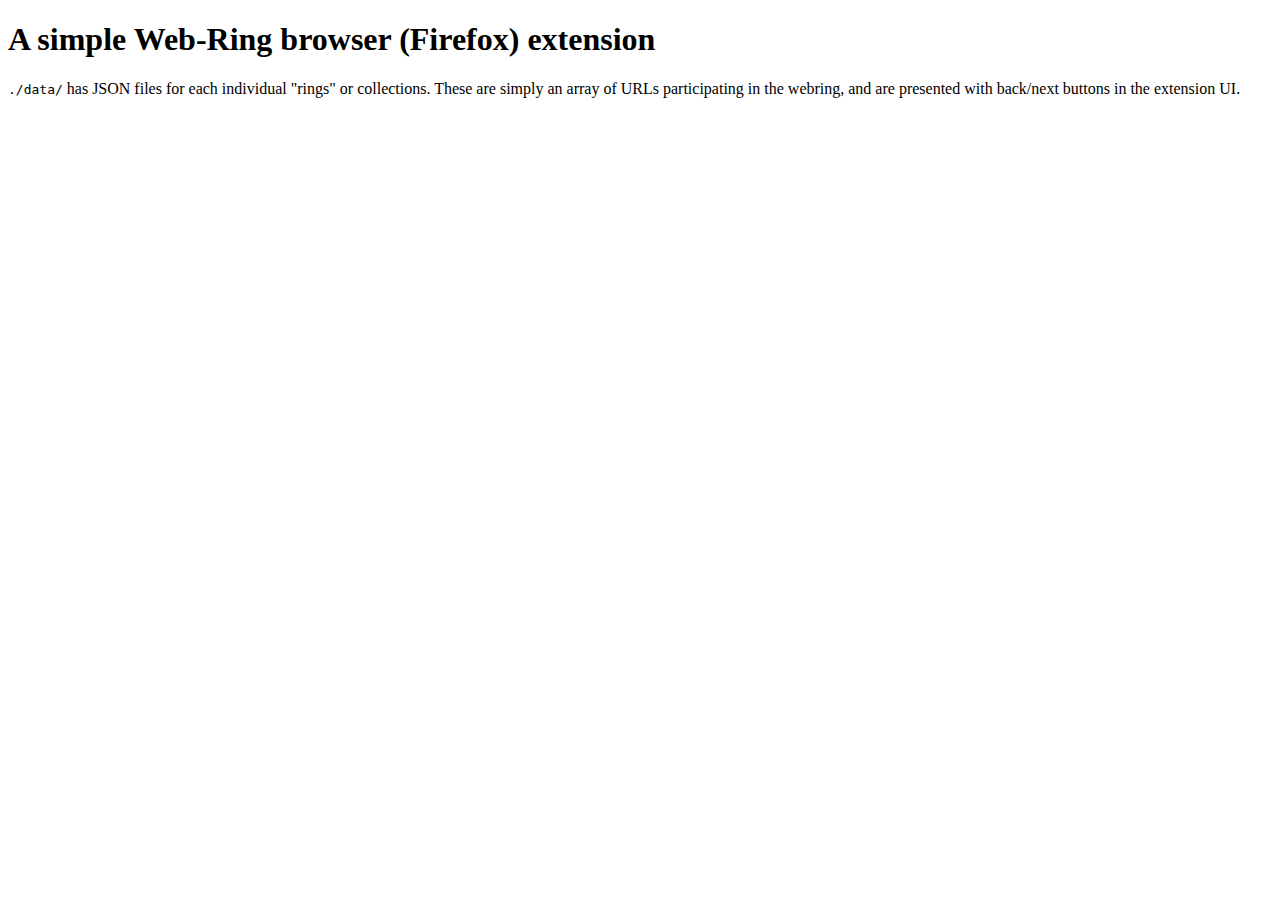
<file: index.html>
<!DOCTYPE html>
<html>
<head>
  <meta charset="utf-8">
  <title>A simple Web-Ring browser (Firefox) extension</title>
</head>

<body>
  <h1>A simple Web-Ring browser (Firefox) extension</h1>

  <p>
    <code>./data/</code> has JSON files for each individual "rings" or collections. These are simply an array of URLs participating in the webring, and are presented with back/next buttons in the extension UI. 
  </p>
  <p>
  </p>
</body>

</html>
</file>
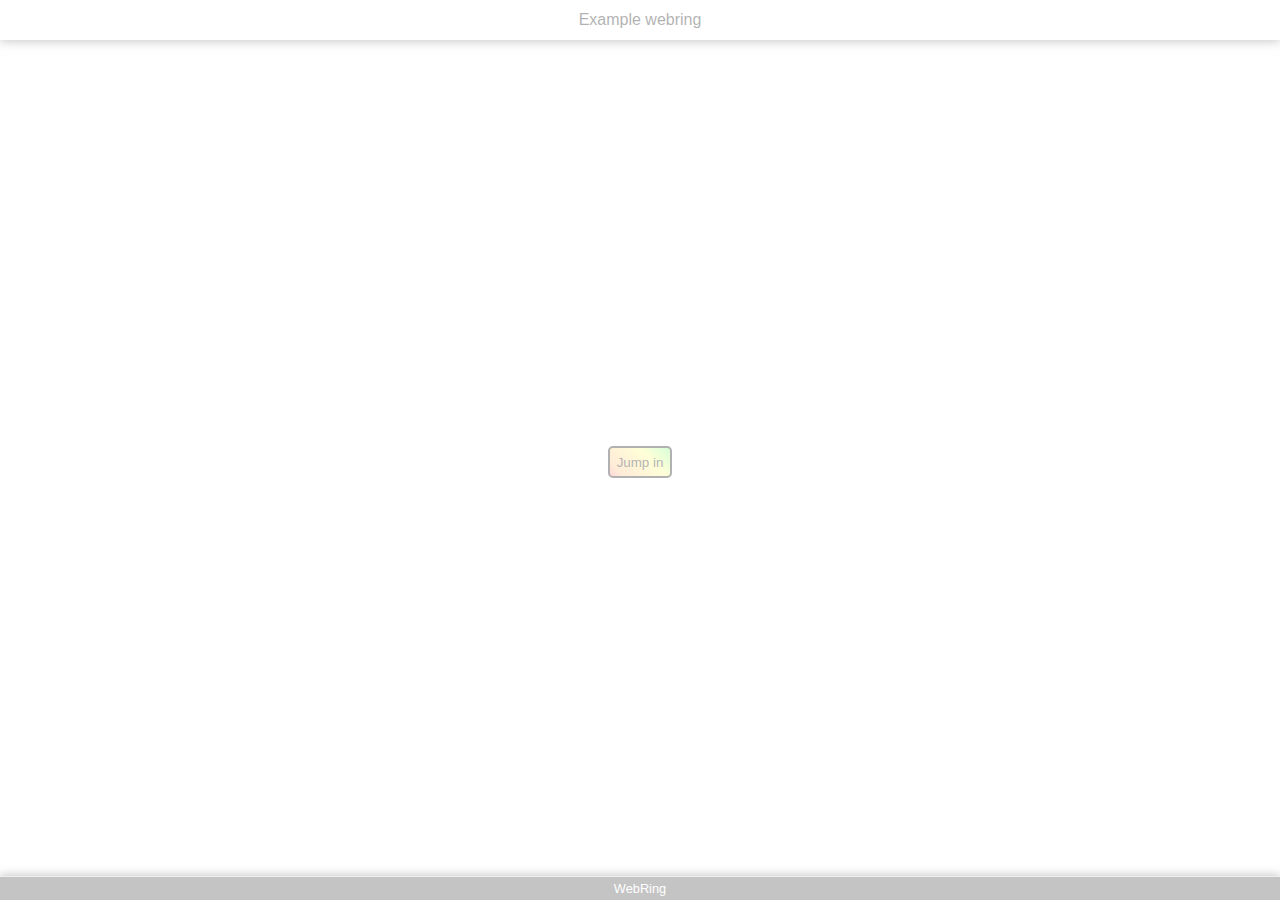
<file: src/ui/panel.html>
<!DOCTYPE html>
<html lang="en">
<head>
  <meta charset="utf-8">
  <title>WebRing</title>
  <link href="./panel.css" rel="stylesheet">
  <script src="./panel.js"></script>
</head>
<body>
  <panel-ui class="panel-ui loading">
    <details id="metadata">
      <summary>
        <h1>Example webring</h1>
      </summary>
      <select id="ring-chooser" size="2">
        <option value="ring0" selected>Example webring</option>
        <option value="ring1">A different webring by Foo</option>
      </select>
    </details>
    <section id="toolbar">
      <button class="toolbar-item" id="back-btn"><span class="arrow">&lt;</span> Back</button>
      <span class="toolbar-item" id="posn-label">1 of 8</span>
      <button class="toolbar-item" id="next-btn">Next <span class="arrow">&gt;</span></button>
      <button class="toolbar-item" id="jump-btn">Jump in</button>
    </section>
    <footer>
      WebRing <span id="version"></span>
    </footer>
  </panel-ui>
</body>
</html>
</file>
<file: src/ui/panel.css>
:root {
  --coral: hsl(0, 100%, 75%);
  --peach: hsl(30, 100%, 75%);
  --yellow: hsl(60, 100%, 75%);
  --green: hsl(120, 100%, 75%);

  --border-color: #ccc;
  --rainbow: linear-gradient(45deg, var(--coral), var(--peach) 15%, var(--yellow) 65%, var(--green) 100%);
}

html, body {
  margin: 0;
  padding: 0;
  font-size: 16px;
}
body {
  display: flex;
  flex-direction: row;
  font-family: sans-serif;
  text-align: center;
  height: 100vh;
  min-width: 250px;
  min-height: 250px;
}

@media (prefers-color-scheme: dark) {
  body {
    background: black;
    color: white;
  }
}

.panel-ui {
  display: flex;
  flex-direction: column;
  width: 100vw;
  transition: opacity 0.4s;
  padding-top: 3em;
}

.panel-ui.loading {
  opacity: 0.3;
  pointer-events: none;
}

details#metadata {
  box-shadow: 0 1px 10px rgba(0,0,0,0.75);
  position: absolute;
  top: 0;
  left: 0;
  right: 0;
  z-index: 1;
}

details#metadata > summary {
  list-style-type: none;
  background: url('chrome://global/skin/icons/arrow-down.svg') no-repeat top 13px right 12px;
  background-size: 16px;
  padding-inline: 30px;
  padding-block: 8px;
  overflow: ellipsis;
  cursor: pointer;
}

details#metadata > summary:hover {
  box-shadow: 0 1px 10px rgba(0,0,0,0.75);
}

details#metadata[open] > summary {
  background-image: url('chrome://global/skin/icons/arrow-up.svg');
}

h1 {
  display: inline-block;
  margin-block: 0;
  padding: 0.2em 1em;
  font-size: 1em;
  font-weight: normal;
}

#toolbar {
  flex: 1 1 auto;
  display: flex;
  align-items: center;
  justify-content: space-around;
  padding-block: 1em;
}
#toolbar > .toolbar-item {
  min-height: 1.3em;
  white-space: nowrap;
}
.arrow {
  font-size: 1.2em;
}

button {
  background-color: var(--green);
  border: 2px solid black;
  border-radius: 5px;
  margin: 0.5em;
  padding: 0.5em;
}

#posn-label {
  padding: 0.3em;
  font-size: 0.8em;
}

.inring :is(#back-btn, #posn-label, #next-btn) {
  display: block;
}
.inring #jump-btn {
  display: none;
}
.panel-ui:not(.inring) #jump-btn {
  background: var(--rainbow);
  border: 2px solid black;
  border-radius: 5px;
  display: block;
  padding: 0.5em;
}
.panel-ui:not(.inring) :is(#back-btn, #posn-label, #next-btn) {
  display: none;
}

select#ring-chooser {
  margin-inline: 0;
  border: none;
  width: 100%;
}

select#ring-chooser option {
  padding-block: 4px;
  padding-inline: 16px 8px;
  border: 1px solid #aaa;
  border-bottom-style: none;
  background-color: white;
}

select#ring-chooser option:hover {
  border-color: #999;
  background-color: color-mix(in srgb, var(--yellow) 30%, white);
}
select#ring-chooser option[selected] {
  background-color: color-mix(in srgb, var(--peach) 30%, white);
}

.panel-ui > footer {
  border-top: 1px solid var(--border-color);
  padding-block: 4px;
  flex-basis: max-content;
  box-shadow: 0 -1px 10px rgba(0,0,0,0.75);
  background-color: rgba(0,0,0,0.75);
  color: #fff;
  font-size: 0.8em;
}
</file>
